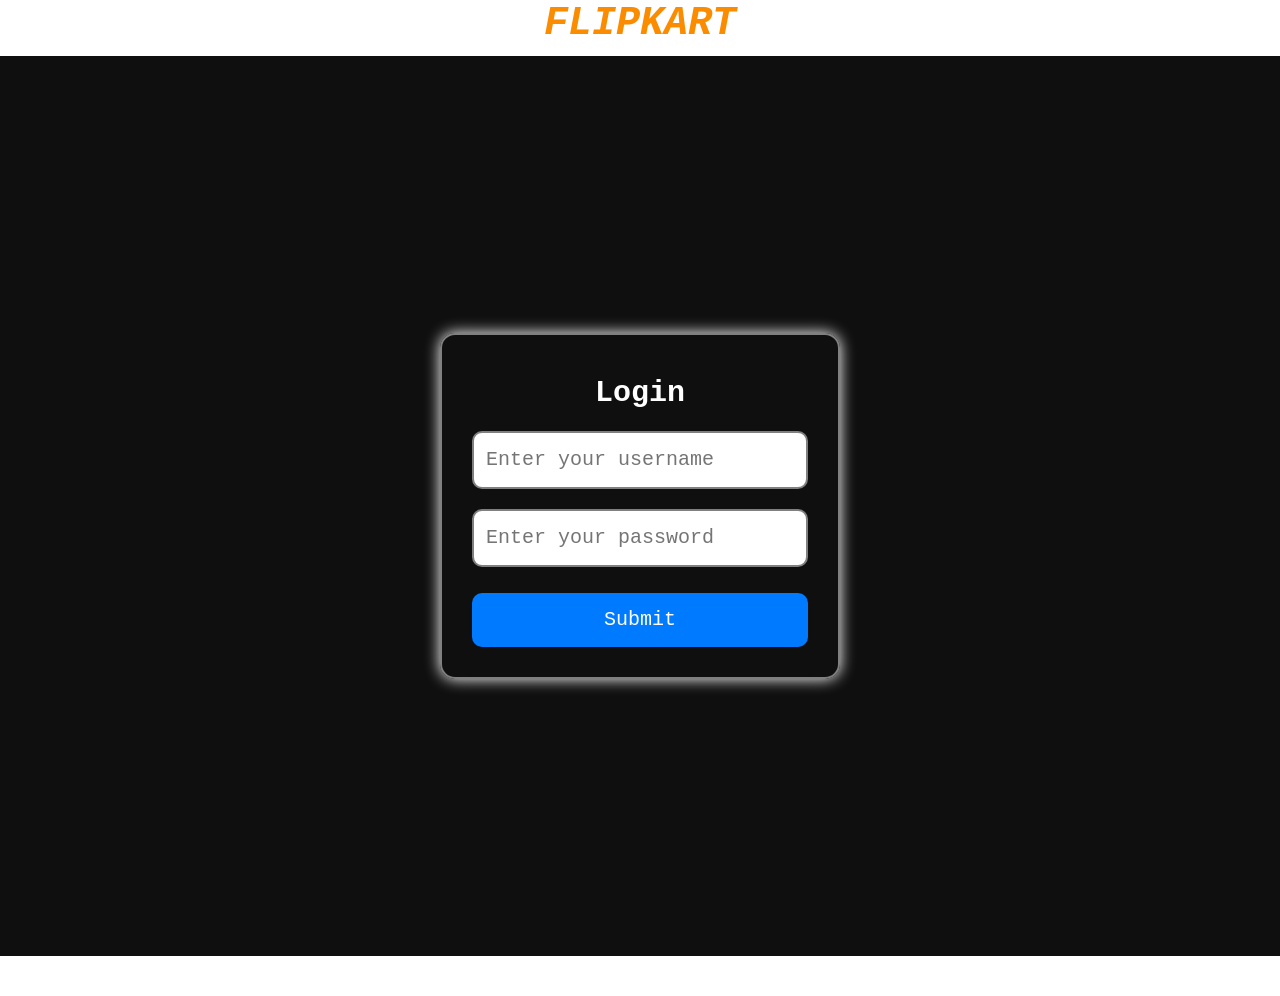
<file: index.html>
<!DOCTYPE html>
<html lang="en">

<head>
    <meta charset="UTF-8">
    <meta name="viewport" content="width=device-width, initial-scale=1.0">
    <title>ADD TO CART</title>
    <link href="https://cdn.jsdelivr.net/npm/bootstrap@5.2.3/dist/css/bootstrap.min.css" rel="stylesheet"
        integrity="sha384-rbsA2VBKQhggwzxH7pPCaAqO46MgnOM80zW1RWuH61DGLwZJEdK2Kadq2F9CUG65" crossorigin="anonymous">
    <script src="https://cdn.jsdelivr.net/npm/bootstrap@5.2.3/dist/js/bootstrap.bundle.min.js"
        integrity="sha384-kenU1KFdBIe4zVF0s0G1M5b4hcpxyD9F7jL+jjXkk+Q2h455rYXK/7HAuoJl+0I4"
        crossorigin="anonymous"></script>
    <link rel="stylesheet" href="nav.css">

    <style>

    </style>
</head>

<body>

    <h1 class="heading">FLIPKART</h1>
    <div class="row" id="box">
        <div class="login">
            <h2>Login</h2>
            <input type="text" id="user" placeholder="Enter your username"><br>
            <input type="password" id="pass" placeholder="Enter your password"><br>
            <p id="err"></p>
            <button onclick="login()">Submit</button>
        </div>
    </div>


    <div class="dashbord" id="a" style="display: none; ">

        <nav class="navbar navbar-expand-lg bg-light">
            <div class="container-fluid">
                <a class="navbar-brand" href="#">Navbar</a>
                <button class="navbar-toggler" type="button" data-bs-toggle="collapse" data-bs-target="#navbarNav"
                    aria-controls="navbarNav" aria-expanded="false" aria-label="Toggle navigation">
                    <span class="navbar-toggler-icon"></span>
                </button>
                <div class="collapse navbar-collapse" id="navbarNav">
                    <ul class="navbar-nav">
                        <li class="nav-item">
                            <a class="nav-link active" aria-current="page" href="#">product</a>
                        </li>
                        <li class="nav-item">
                            <a class="nav-link" href="cart.html">cart</a>
                        </li>


                    </ul>
                </div>
            </div>
        </nav>
    </div>
    <div id="out"></div>

    <!-- <button onclick="get()"></button> -->




</body>
<script>
    let allProduct = []
    function login() {
        let username = document.getElementById("user").value.trim()
        let password = document.getElementById("pass").value.trim()
        let error = document.getElementById("err")

        fetch('https://fakestoreapi.com/users')
            .then(res => res.json())
            .then(data => {
                let userfound = data.find(u => u.username === username
                    && u.password === password)

                if (userfound) {
                    document.getElementById("a").style.display = "block"
                    document.getElementById("box").style.display = "none"
                    product()

                }
                else {
                    alert("user is not found")
                }
            })
    }



    function product() {
        fetch('https://fakestoreapi.com/products')
            .then(response => response.json())
            .then(data => {
                // console.log(data)
                allProduct = data
                let proDiv = document.getElementById("out");
                proDiv.innerHTML = "";

                data.forEach(p => {
                    proDiv.innerHTML += `
                        <div class="a">
                            <img src="${p.image}">
                            <h4 class="title">${p.title.slice(0, 25)}...</h4>
                            <p class="price"><b>$ ${p.price}</b></p>
                            <button onclick="addToCart(${p.id})">Add to Cart</button>
                        </div>
                    `;
                });

            });
    }


    
    // get old cart

    function addToCart(id) {
        let product = allProduct.find(p => p.id === id)

        let cart = JSON.parse(localStorage.getItem("cart")) || []

        let exist = cart.find(item => item.id === product.id)


        if (exist) {
            exist.quantity += 1
        }
        else {
            cart.push({
                id: product.id,
                title: product.title,
                price: product.price,
                image: product.image,
                quantity: 1
            });
        }

        localStorage.setItem("cart", JSON.stringify(cart))

        alert("Added to Cart")


    }











</script>

</html>
</file>
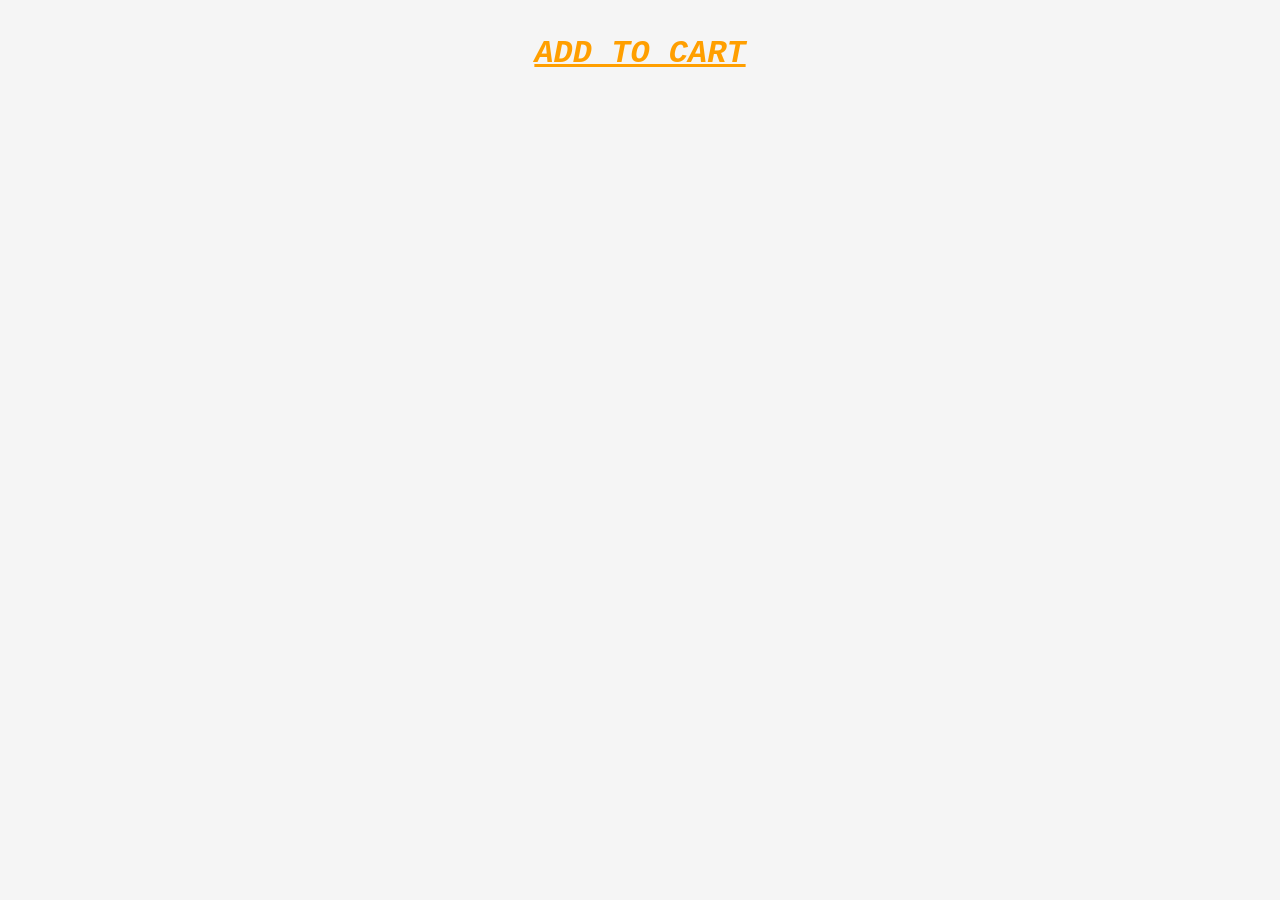
<file: cart.html>
<!DOCTYPE html>
<html lang="en">

<head>
  <meta charset="UTF-8">
  <meta name="viewport" content="width=device-width, initial-scale=1.0">
  <title>Document</title>
  <link rel="stylesheet" href="nav.css">
</head>
<style>
     body {
      /* font-family:'Courier New', Courier, monospace; */
      font-family: 'Courier New', Courier, monospace;
      background: #f5f5f5;
      margin: 0;
      padding: 20px;
     }  

</style>

<body>
  <h1 class="h">ADD TO CART</h1>
  <div id="out">

  </div>
</body>
<script>

  function loadCart() {
    let cart = JSON.parse(localStorage.getItem("cart")) || []
    let html = ""

    cart.forEach((item, index) => {
      html += ` <div class="card">
        <img src="${item.image}" width="200">
     <h4>${item.title.slice(0, 25)}...</h4>
        <p>$${item.price}</p>
        <p>Qty:${item.quantity}</p>
        <button onclick="removeItem(${index})">Remove</button>

        </div>`
    })
    document.getElementById("out").innerHTML = html
  }

  function removeItem(index) {
    let cart = JSON.parse(localStorage.getItem("cart")) || [];
    cart.splice(index, 1); // remove item
    localStorage.setItem("cart", JSON.stringify(cart));
    loadCart(); // reload
  }

  loadCart();




</script>

</html>
</file>
<file: nav.css>
* {
     padding: 0px;
     margin: 0px;
     box-sizing: border-box;
     font-family: 'Courier New', Courier, monospace;
 }

 .heading {
     color: #fb8c00;
     font-size: 40px;
     font-weight: bold;
     font-style: italic;
     /* margin: 20px 0; */
     text-align: center;
 }

 .row {
     display: flex;
     justify-content: center;
     align-items: center;
     /* width: 100%; */
     height: 100vh;
     background: #0f0f0f;
 }

 .login {
     border: 1px solid;
     width: 400px;
     max-width: 90%;
     padding: 30px;
     text-align: center;
     border: 2px solid gray;
     margin: auto;
     /* color: rgb(40, 39, 39); */
     color: white;
     border-radius: 15px;
     box-shadow: 0 0 15px white;
 }

 .login h2 {
     margin: 10px;
     font-size: 30px;
     font-weight: bold;
 }

 .login input {
     width: 100%;
     margin: 10px 0;
     /* padding: 12px; */
     border-radius: 10px;
     outline: none;
     border: 2px solid gray;
     font-size: 20px;
     padding: 12px;

 }

 .login input:focus {
     border-color: #007bff;
 }

 .login button {
     width: 100%;
     padding: 12px;
     background-color: #007bff;
     font-size: 20px;
     color: white;
     border-radius: 10px;
     border: none;
     /* outline: ; */
     cursor: pointer;
     transition: 0.3s;


 }

 .login button:hover {
     background-color: #0056b3;
 }

 @media (max-width: 768px) {
     .heading {
         font-size: 32px;
     }

     .login {
         padding: 25px;
     }
 }

 @media (max-width: 480px) {
     .heading {
         font-size: 28px;
     }

     .login {
         width: 95%;
         padding: 20px;
         margin: 5px;
     }

     .login input {
         font-size: 14px;
     }

     .login button {
         font-size: 16px;
     }
 }


 .navbar {
     background: gray;
     box-shadow: 0 2px 8px rgba(0, 0, 0, 0.1);
     padding: 12px 20px;
     margin-bottom: 10px;
 }

 .navbar-brand {
     font-size: 20px;
     font-weight: 666px;
     color: #333;
 }

 .navbar-nav .nav-link {
     font-size: 18px;
     font-weight: 500;
     padding: 8px 15px;
     margin-right: 10px;
     color: #333;
     transition: 0.3s ease;
     border-radius: 6px;
 }

 .navbar-nav .nav-link:hover {
     background-color: #007bff;
     color: white;
 }

 /* product */
 #out {
     display: flex;
     flex-wrap: wrap;
     align-items: center;
     padding: 20px;
     gap: 20px;
     justify-content: center;
 }

 .a {
     width: 250px;
     background-color: #fff;
     text-align: center;
     padding: 15px;
     margin-bottom: 15px;
     border-radius: 10px;
     box-shadow: 0 0 15px rgba(0, 0, 0, 0.15);
     transition: 0.3s;
 }

 .a:hover {
     transform: translate(-5px);
     box-shadow: 0 0 25px rgba(0, 0, 0, 0.25);
 }

 .a img {
     width: 100%;
     height: 220px;
     object-fit: contain;
     margin-bottom: 10px;
 }

 .title {
     font-size: 18px;
     font-weight: bold;
     margin: 10px 0;
 }

 .price {
     color: green;

     font-weight: bold;
     font-size: 16px;

 }

 .cat {
     color: grey;
     margin-bottom: 12px;
     font-size: 14px;
 }
 .a button{
    width: 100%;
    padding: 10px;
    cursor: pointer;
    background-color:#ff9f00;
    outline: none;
    border: none;
    border-radius: 15px;
    color: white;
    transition: 0.3s;

 }
 .a button:hover{
    background-color: #fb8c00;
 }

 .card{
    background-color: white;
    padding: 15px;
    text-align: center;
    border-radius: 10px;
    box-shadow: 0 4px 10px rgba(0, 0, 0, 0.1);
    transition: 0.3s;
 }
 .card:hover{
    transform: translateY(-5px);
    box-shadow: 0 6px 14px rgba(0, 0, 0, 0.2);
 }
 .card img{
    width: 100%;
    height: 200px;
    margin-bottom: 10px;
    object-fit: contain;
 }

 .card h4{
    overflow: hidden;
    height: 45px;
    font-size: 20px;
    margin-top: 8px 0;
 }
 .card p{
    margin:6px 0;
    font-size: 16px;
    color: rgb(50, 163, 50);
 }
 .card button{
    margin-top: 10px;
    padding: 10px 15px;
    cursor: pointer;
    background-color: #ff4d4d;
    border-radius: 8px;
    border: none;
    color: white;
    font-size: 15px;
    transition: 0.3s;
 }
 .card button:hover{
    background-color: #e60000;
 }
 .h{
    margin: auto;
    justify-content: center;
    text-align: center;
    margin: 15px 0;
    font-style: italic;
    color: #ff9f00;
    text-decoration-line: underline;
    /* text-shadow: #e60000; */
    /* text-transform: ; */
    /* text-decoration-color: #fb8c00; */
 }
</file>
